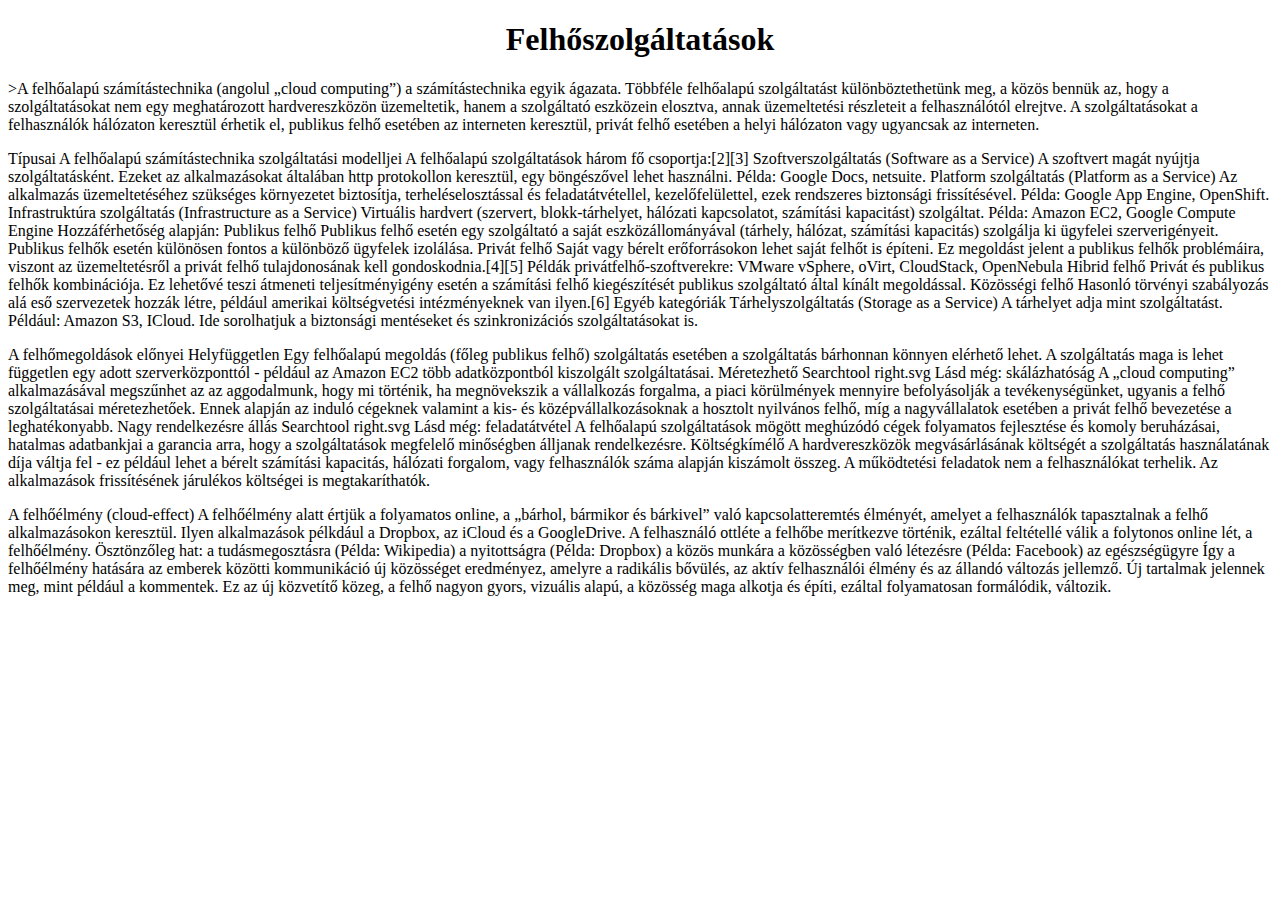
<file: cloud.html>
<!DOCTYPE html>
<html lang="en">
<head>
    <meta charset="UTF-8">
    <meta http-equiv="X-UA-Compatible" content="IE=edge">
    <meta name="viewport" content="width=device-width, initial-scale=1.0">
    <link href="https://cdn.jsdelivr.net/npm/bootstrap@5.0.0-beta3/dist/css/bootstrap.min.css" rel="stylesheet" integrity="sha384-eOJMYsd53ii+scO/bJGFsiCZc+5NDVN2yr8+0RDqr0Ql0h+rP48ckxlpbzKgwra6" crossorigin="anonymous">
</head>
<header><h1 class="bg-warning"><center>Felhőszolgáltatások</center></h1></header>
<body>
    <div class="container">
    <div class="row">
<div class="col-lg-3 col-md-4"><p>>A felhőalapú számítástechnika (angolul „cloud computing”) a számítástechnika egyik ágazata. Többféle felhőalapú szolgáltatást különböztethetünk meg, a közös bennük az, hogy a szolgáltatásokat nem egy meghatározott hardvereszközön üzemeltetik, hanem a szolgáltató eszközein elosztva, annak üzemeltetési részleteit a felhasználótól elrejtve. A szolgáltatásokat a felhasználók hálózaton keresztül érhetik el, publikus felhő esetében az interneten keresztül, privát felhő esetében a helyi hálózaton vagy ugyancsak az interneten.</p></div>
<div class="col-lg-3 col-md-4"><p>Típusai

    A felhőalapú számítástechnika szolgáltatási modelljei
    A felhőalapú szolgáltatások három fő csoportja:[2][3]
    
    Szoftverszolgáltatás (Software as a Service)
    A szoftvert magát nyújtja szolgáltatásként. Ezeket az alkalmazásokat általában http protokollon keresztül, egy böngészővel lehet használni. Példa: Google Docs, netsuite.
    Platform szolgáltatás (Platform as a Service)
    Az alkalmazás üzemeltetéséhez szükséges környezetet biztosítja, terheléselosztással és feladatátvétellel, kezelőfelülettel, ezek rendszeres biztonsági frissítésével. Példa: Google App Engine, OpenShift.
    Infrastruktúra szolgáltatás (Infrastructure as a Service)
    Virtuális hardvert (szervert, blokk-tárhelyet, hálózati kapcsolatot, számítási kapacitást) szolgáltat. Példa: Amazon EC2, Google Compute Engine
    Hozzáférhetőség alapján:
    
    Publikus felhő
    Publikus felhő esetén egy szolgáltató a saját eszközállományával (tárhely, hálózat, számítási kapacitás) szolgálja ki ügyfelei szerverigényeit. Publikus felhők esetén különösen fontos a különböző ügyfelek izolálása.
    Privát felhő
    Saját vagy bérelt erőforrásokon lehet saját felhőt is építeni. Ez megoldást jelent a publikus felhők problémáira, viszont az üzemeltetésről a privát felhő tulajdonosának kell gondoskodnia.[4][5] Példák privátfelhő-szoftverekre: VMware vSphere, oVirt, CloudStack, OpenNebula
    Hibrid felhő
    Privát és publikus felhők kombinációja. Ez lehetővé teszi átmeneti teljesítményigény esetén a számítási felhő kiegészítését publikus szolgáltató által kínált megoldással.
    Közösségi felhő
    Hasonló törvényi szabályozás alá eső szervezetek hozzák létre, például amerikai költségvetési intézményeknek van ilyen.[6]
    Egyéb kategóriák
    
    Tárhelyszolgáltatás (Storage as a Service)
    A tárhelyet adja mint szolgáltatást. Például: Amazon S3, ICloud.
    Ide sorolhatjuk a biztonsági mentéseket és szinkronizációs szolgáltatásokat is.</p></div>
<div class="col-lg-3 col-md-4"><p>A felhőmegoldások előnyei
    Helyfüggetlen
    Egy felhőalapú megoldás (főleg publikus felhő) szolgáltatás esetében a szolgáltatás bárhonnan könnyen elérhető lehet. A szolgáltatás maga is lehet független egy adott szerverközponttól - például az Amazon EC2 több adatközpontból kiszolgált szolgáltatásai.
    
    Méretezhető
    Searchtool right.svg	Lásd még: skálázhatóság
    A „cloud computing” alkalmazásával megszűnhet az az aggodalmunk, hogy mi történik, ha megnövekszik a vállalkozás forgalma, a piaci körülmények mennyire befolyásolják a tevékenységünket, ugyanis a felhő szolgáltatásai méretezhetőek. Ennek alapján az induló cégeknek valamint a kis- és középvállalkozásoknak a hosztolt nyilvános felhő, míg a nagyvállalatok esetében a privát felhő bevezetése a leghatékonyabb.
    
    Nagy rendelkezésre állás
    Searchtool right.svg	Lásd még: feladatátvétel
    A felhőalapú szolgáltatások mögött meghúzódó cégek folyamatos fejlesztése és komoly beruházásai, hatalmas adatbankjai a garancia arra, hogy a szolgáltatások megfelelő minőségben álljanak rendelkezésre.
    
    Költségkímélő
    A hardvereszközök megvásárlásának költségét a szolgáltatás használatának díja váltja fel - ez például lehet a bérelt számítási kapacitás, hálózati forgalom, vagy felhasználók száma alapján kiszámolt összeg.
    A működtetési feladatok nem a felhasználókat terhelik.
    Az alkalmazások frissítésének járulékos költségei is megtakaríthatók.</p></div>
<div class="col-lg-3 col-md-4"><p>A felhőélmény (cloud-effect)
    A felhőélmény alatt értjük a folyamatos online, a „bárhol, bármikor és bárkivel” való kapcsolatteremtés élményét, amelyet a felhasználók tapasztalnak a felhő alkalmazásokon keresztül. Ilyen alkalmazások pélkdául a Dropbox, az iCloud és a GoogleDrive. A felhasználó ottléte a felhőbe merítkezve történik, ezáltal feltétellé válik a folytonos online lét, a felhőélmény.
    
    Ösztönzőleg hat:
    
    a tudásmegosztásra (Példa: Wikipedia)
    a nyitottságra (Példa: Dropbox)
    a közös munkára
    a közösségben való létezésre (Példa: Facebook)
    az egészségügyre
    Így a felhőélmény hatására az emberek közötti kommunikáció új közösséget eredményez, amelyre a radikális bővülés, az aktív felhasználói élmény és az állandó változás jellemző. Új tartalmak jelennek meg, mint például a kommentek. Ez az új közvetítő közeg, a felhő nagyon gyors, vizuális alapú, a közösség maga alkotja és építi, ezáltal folyamatosan formálódik, változik.</p></div>
</body>
</html>
</file>
